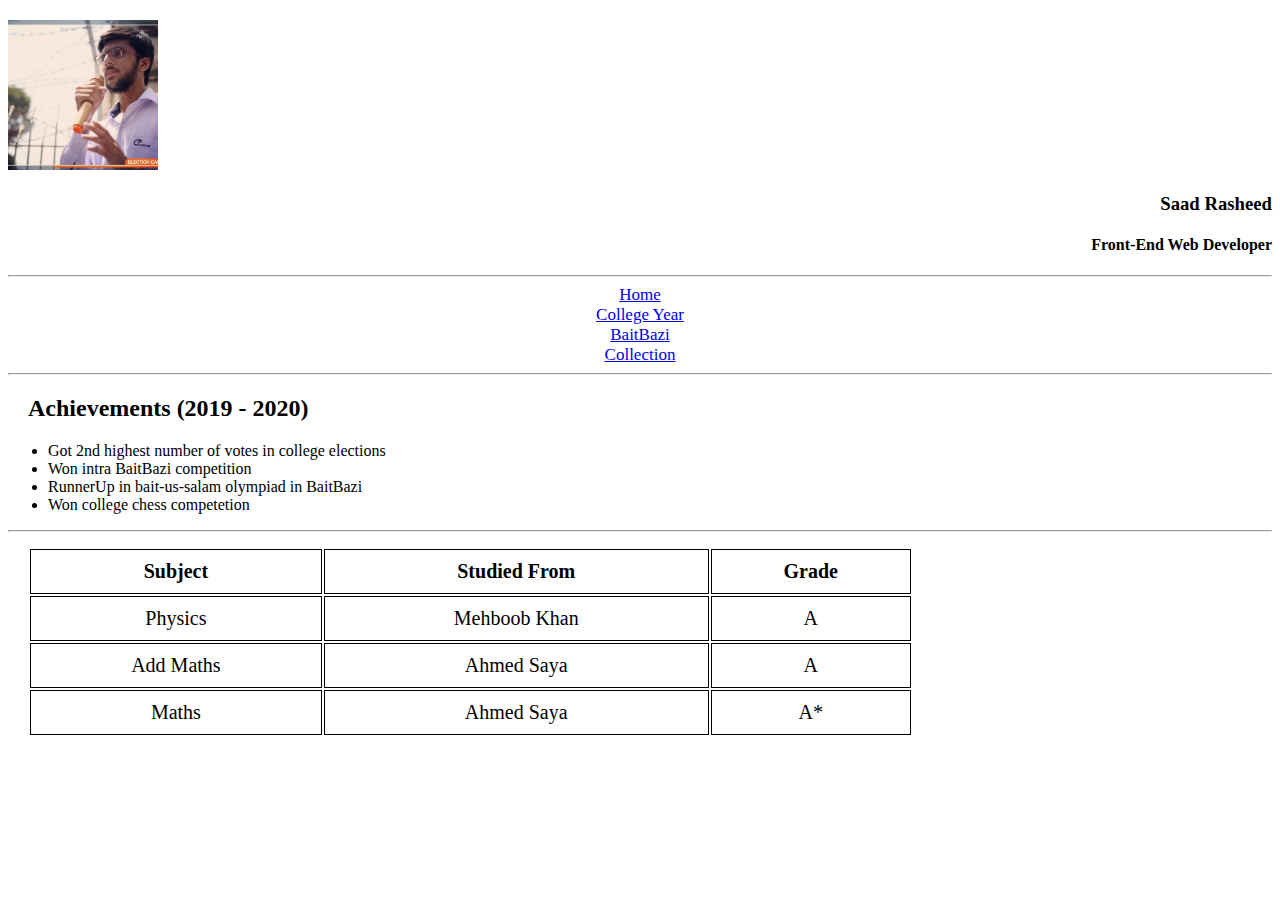
<file: index.html>
<!DOCTYPE html>
<html>
    <head>
    	<link rel="stylesheet" type="text/css" href="style.css">
    	<link rel="stylesheet" href="https://stackpath.bootstrapcdn.com/bootstrap/4.5.0/css/bootstrap.min.css" integrity="sha384-9aIt2nRpC12Uk9gS9baDl411NQApFmC26EwAOH8WgZl5MYYxFfc+NcPb1dKGj7Sk" crossorigin="anonymous">
        <title>Portfolio Site!</title>
    </head>
    <body>
        <header>
        	<div class="container">
	        	<div class="row" style="margin-top: 20px;">
	        		<div class="col-lg-6 col-sm-6">
	        			<img class="rounded-circle text-center" id="profile" src="profile.jpg" height="150" width="150">
	        		</div>
	        		<div class="col-lg-6 col-sm-6" style="margin: auto;">
	        			<h3 class="header-text">Saad Rasheed</h3>
	        			<h4 class="header-text">Front-End Web Developer</h4>
	        		</div>
	        	</div>
	        	<hr>
	        	<div class="row navbar">
		        	<div class="col-3"><a href="#">Home</a></div>
		        	<div class="col-3"><a href="college-year.html">College Year</a></div>
		        	<div class="col-3"><a href="baitbazi.html">BaitBazi</a></div>
		        	<div class="col-3"><a href="collection.html">Collection</a></div>
	        	</div>
	        	<hr>
	        		<h2 class="achievement">Achievements (2019 - 2020)</h2>
	        		<ul>
	        			<li>Got 2nd highest number of votes in college elections</li>
	        			<li>Won intra BaitBazi competition</li>
	        			<li>RunnerUp in bait-us-salam olympiad in BaitBazi</li>
	        			<li>Won college chess competetion</li>
	        		</ul>
	        	<hr>
	        		<table>
	        			<tr>
	        				<th>Subject</th>
	        				<th>Studied From</th>
	        				<th>Grade</th>
	        			</tr>
	        			<tr>
	        				<td>Physics</td>
	        				<td>Mehboob Khan</td>
	        				<td>A</td>
	        			</tr>
	        			<tr>
	        				<td>Add Maths</td>
	        				<td>Ahmed Saya</td>
	        				<td>A</td>
	        			</tr>
	        			<tr>
	        				<td>Maths</td>
	        				<td>Ahmed Saya</td>
	        				<td>A*</td>
	        			</tr>
	        		</table>
        	</div>
        </header>
    </body>
</html>
</file>
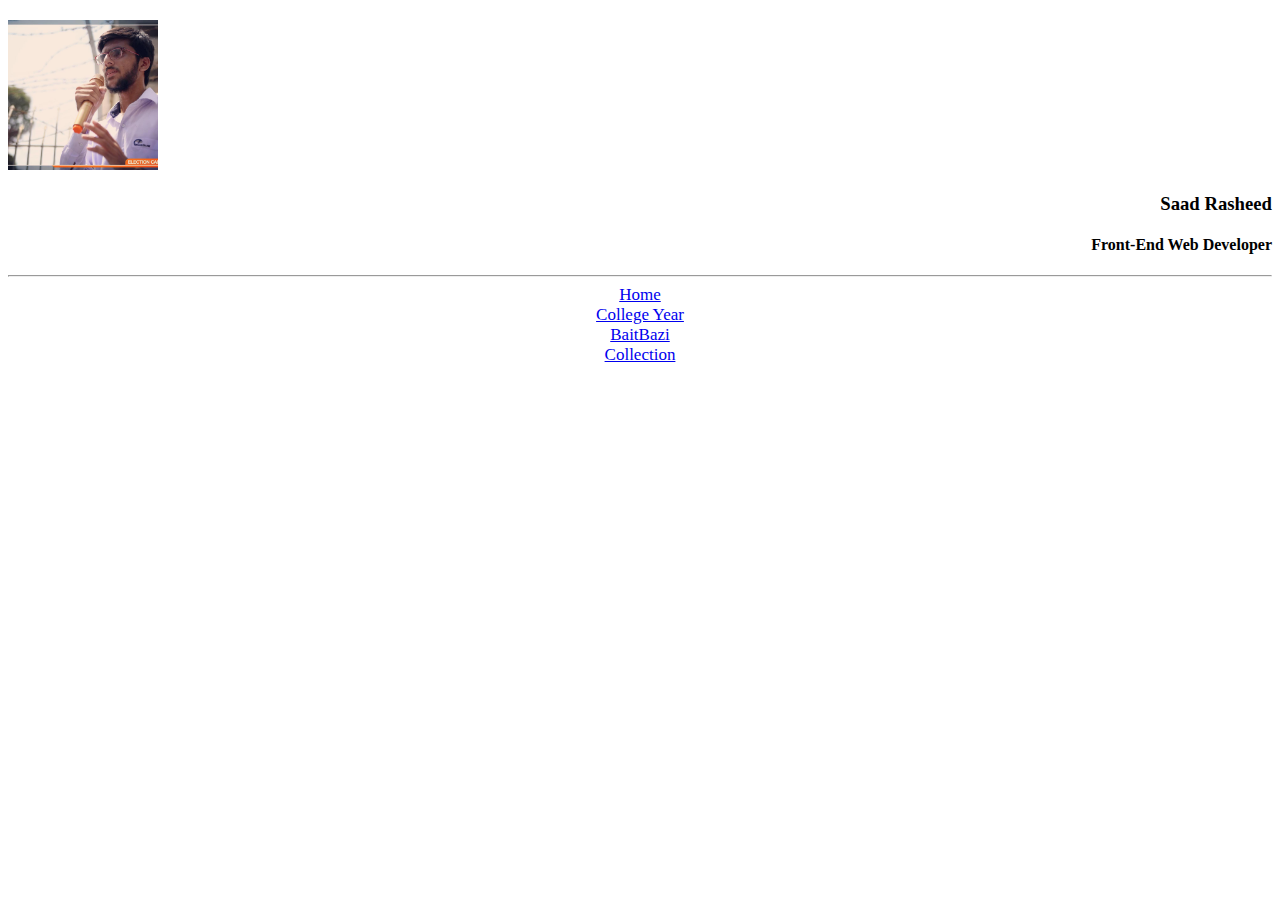
<file: baitbazi.html>
<!DOCTYPE html>
<html>
    <head>
    	<link rel="stylesheet" type="text/css" href="style.css">
    	<link rel="stylesheet" href="https://stackpath.bootstrapcdn.com/bootstrap/4.5.0/css/bootstrap.min.css" integrity="sha384-9aIt2nRpC12Uk9gS9baDl411NQApFmC26EwAOH8WgZl5MYYxFfc+NcPb1dKGj7Sk" crossorigin="anonymous">
        <title>Portfolio Site!</title>
    </head>
    <body>
        <header>
        	<div class="container">
	        	<div class="row" style="margin-top: 20px;">
	        		<div class="col-lg-6 col-sm-6">
	        			<img class="rounded-circle text-center" id="profile" src="profile.jpg" height="150" width="150">
	        		</div>
	        		<div class="col-lg-6 col-sm-6" style="margin: auto;">
	        			<h3 class="header-text">Saad Rasheed</h3>
	        			<h4 class="header-text">Front-End Web Developer</h4>
	        		</div>
	        	</div>
	        	<hr>
	        	<div class="row navbar">
		        		<div class="col-3"><a href="index.html">Home</a></div>
		        		<div class="col-3"><a href="college-year.html">College Year</a></div>
		        		<div class="col-3"><a href="#">BaitBazi</a></div>
		        		<div class="col-3"><a href="collection.html">Collection</a></div>
	        	</div>
	        	<div class="row">
	        		<iframe style="margin: auto; margin-top: 20px;" width="90%" height="500px" src="https://www.youtube.com/embed/SiH7zQu2VYY" frameborder="0" allow="accelerometer; autoplay; encrypted-media; gyroscope; picture-in-picture" allowfullscreen></iframe>
	        	</div>
        	</div>
        </header>
    </body>
</html>
</file>
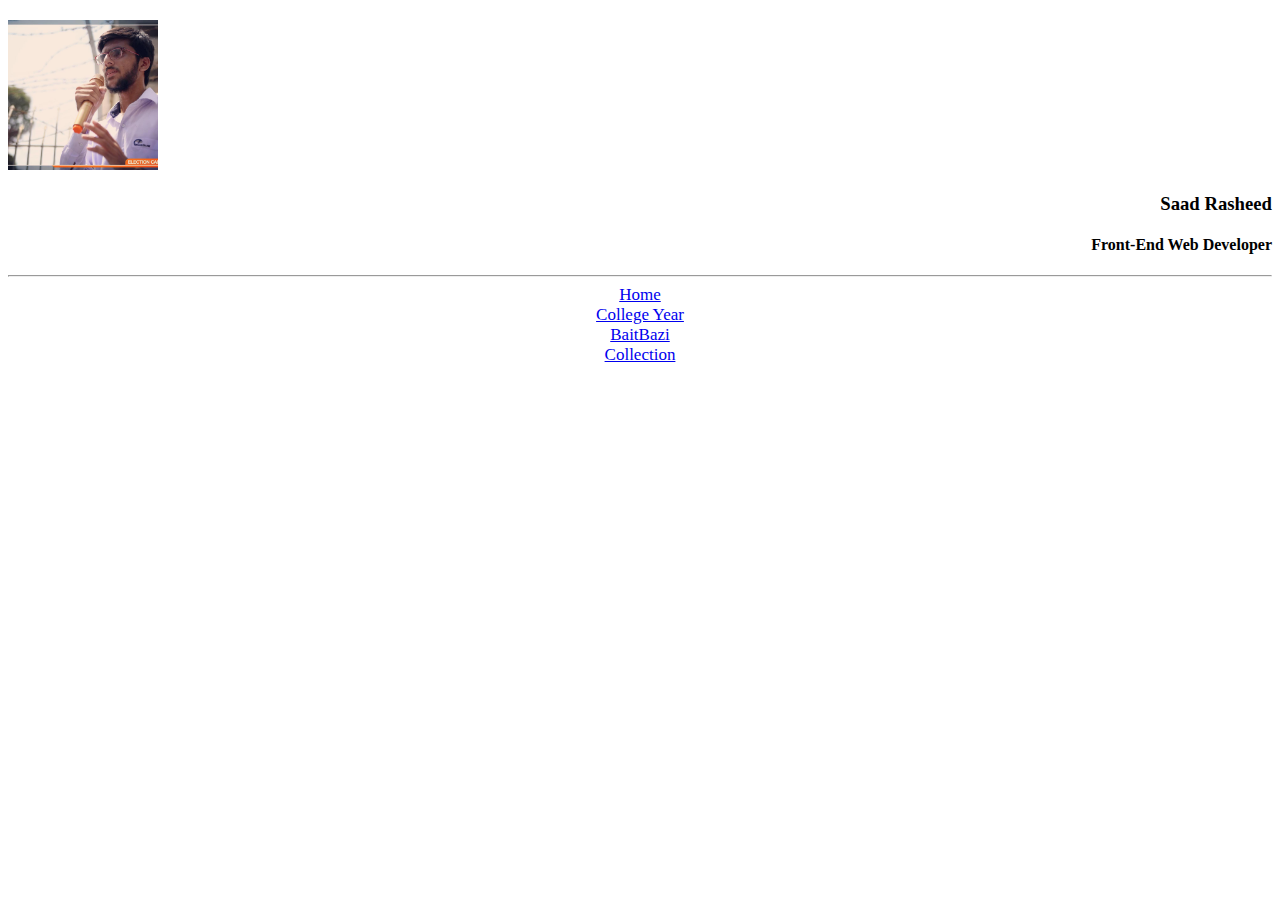
<file: collection.html>
<!DOCTYPE html>
<html>
    <head>
    	<link rel="stylesheet" type="text/css" href="style.css">
    	<link rel="stylesheet" href="https://stackpath.bootstrapcdn.com/bootstrap/4.5.0/css/bootstrap.min.css" integrity="sha384-9aIt2nRpC12Uk9gS9baDl411NQApFmC26EwAOH8WgZl5MYYxFfc+NcPb1dKGj7Sk" crossorigin="anonymous">
        <title>Portfolio Site!</title>
    </head>
    <body>
        <header>
        	<div class="container">
	        	<div class="row" style="margin-top: 20px;">
	        		<div class="col-lg-6 col-sm-6">
	        			<img class="rounded-circle text-center" id="profile" src="profile.jpg" height="150" width="150">
	        		</div>
	        		<div class="col-lg-6 col-sm-6" style="margin: auto;">
	        			<h3 class="header-text">Saad Rasheed</h3>
	        			<h4 class="header-text">Front-End Web Developer</h4>
	        		</div>
	        	</div>
	        	<hr>
	        	<div class="row navbar">
		        		<div class="col-3"><a href="index.html">Home</a></div>
		        		<div class="col-3"><a href="college-year.html">College Year</a></div>
		        		<div class="col-3"><a href="baitbazi.html">BaitBazi</a></div>
		        		<div class="col-3"><a href="#">Collection</a></div>
	        	</div>
        	</div>
        </header>
    </body>
</html>
</file>
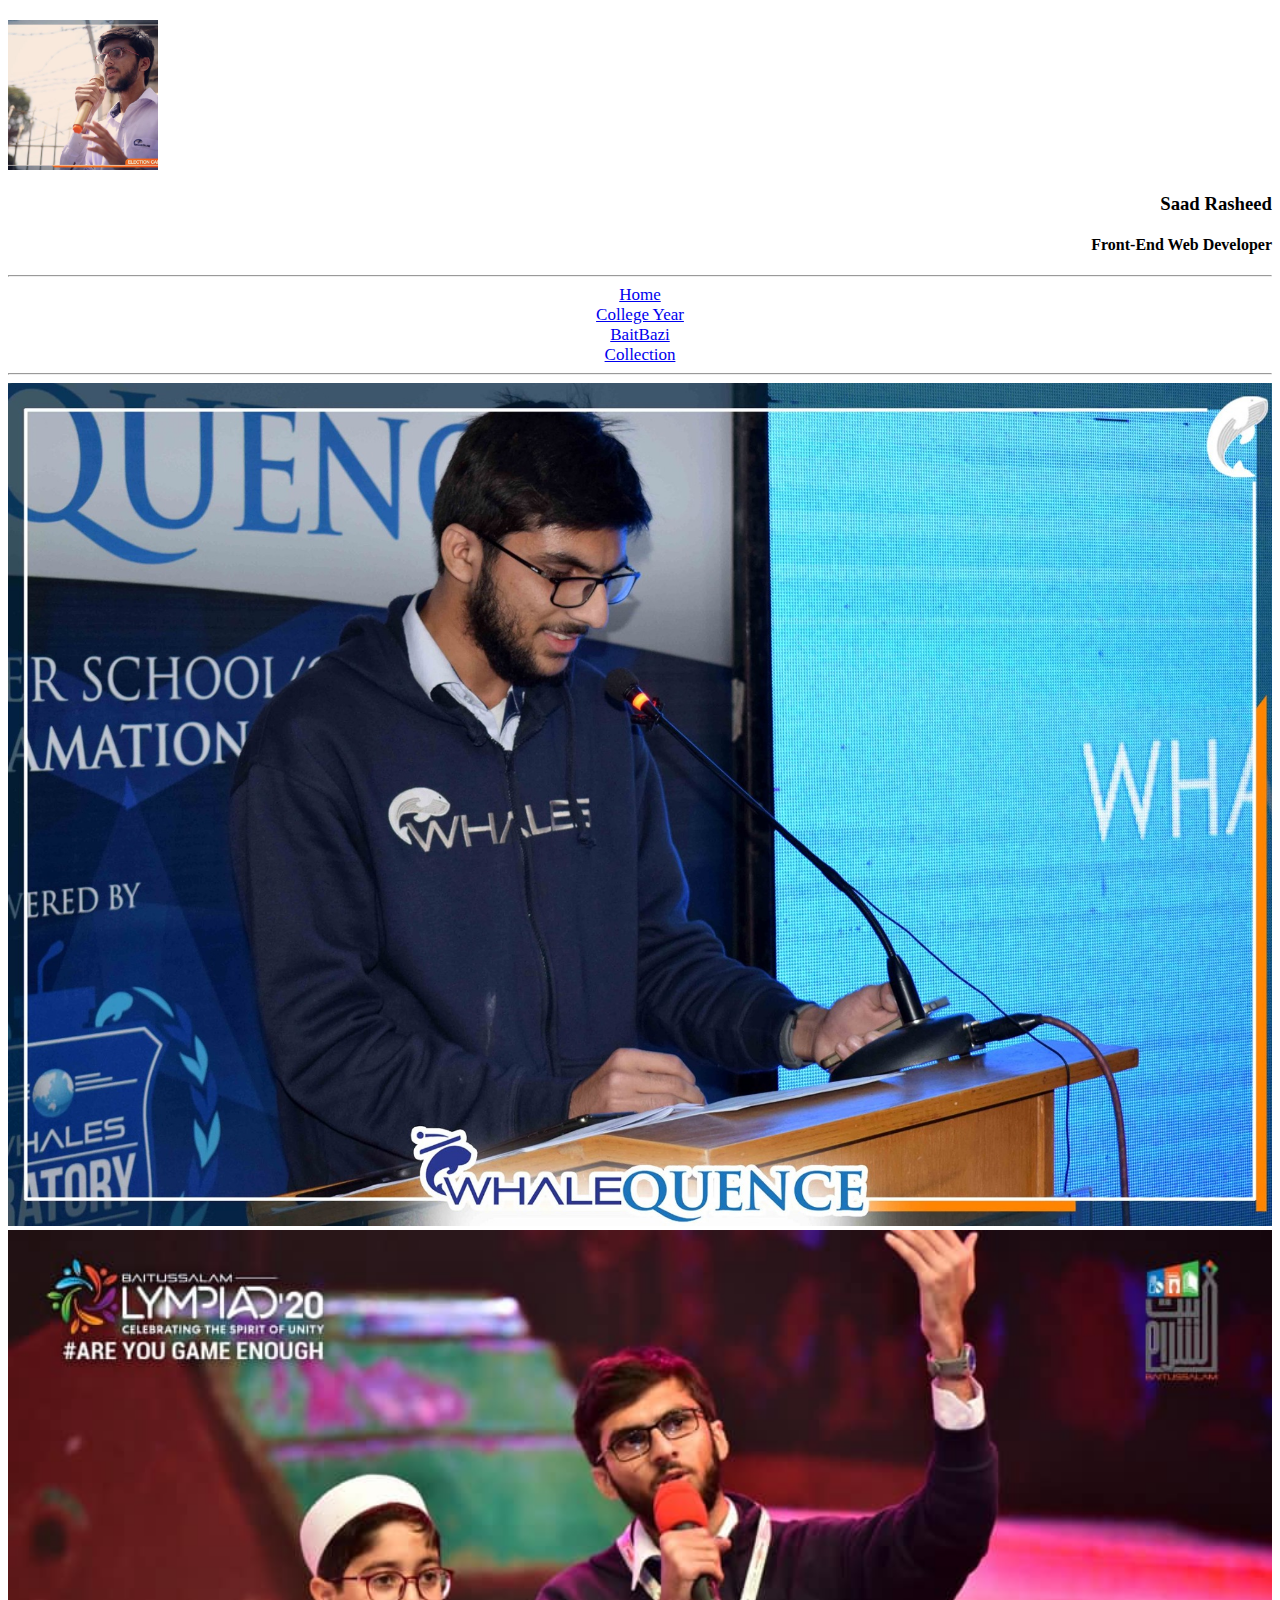
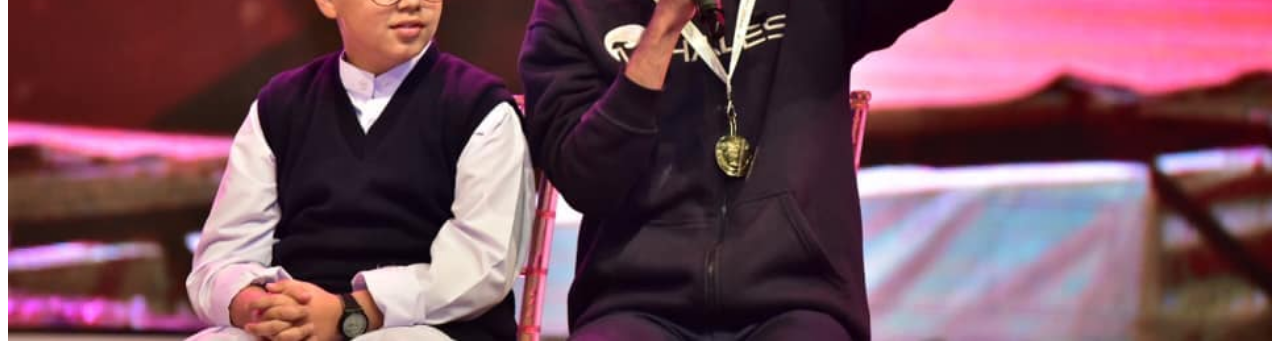
<file: college-year.html>
<!DOCTYPE html>
<html>
    <head>
    	<link rel="stylesheet" type="text/css" href="style.css">
    	<style type="text/css">
    		.navbar > div{
    			text-align: center;
    			font-size: 17px;
    		}
    	</style>
    	<link rel="stylesheet" href="https://stackpath.bootstrapcdn.com/bootstrap/4.5.0/css/bootstrap.min.css" integrity="sha384-9aIt2nRpC12Uk9gS9baDl411NQApFmC26EwAOH8WgZl5MYYxFfc+NcPb1dKGj7Sk" crossorigin="anonymous">
        <title>Portfolio Site!</title>
    </head>
    <body>
        <header>
        	<div class="container">
	        	<div class="row" style="margin-top: 20px;">
	        		<div class="col-lg-6 col-sm-6">
	        			<img class="rounded-circle text-center" id="profile" src="profile.jpg" height="150" width="150">
	        		</div>
	        		<div class="col-lg-6 col-sm-6" style="margin: auto;">
	        			<h3 class="header-text">Saad Rasheed</h3>
	        			<h4 class="header-text">Front-End Web Developer</h4>
	        		</div>
	        	</div>
	        	<hr>
	        	<div class="row navbar">
		        		<div class="col-3"><a href="index.html">Home</a></div>
		        		<div class="col-3"><a href="#">College Year</a></div>
		        		<div class="col-3"><a href="baitbazi.html">BaitBazi</a></div>
		        		<div class="col-3"><a href="collection.html">Collection</a></div>
	        	</div>
	        	<hr>
	        	<div class="row">
	        		<div class="col-6">
	        			<img src="whalequence.jpg" class="image" width="100%">
	        		</div>
	        		<div class="col-6"><img src="bait-us-salam.jpg" class="img" width="100%"></div>
	        	</div>
        	</div>
        </header>
    </body>
</html>
</file>
<file: style.css>
table tr td, th {
  text-align: center;
}

.navbar > div {
  text-align: center;
  font-size: 17px;
}

.image:hover {
  opacity: 0.5;
  transition: 0.5s;
}

.img:hover {
  width: 119%;
  transition: 0.5s;
}

.achievement, table {
  margin-left: 20px;
}

table tr td, th {
  border: 1px black solid;
  font-size: 20px;
  padding: 10px;
}

table {
  width: 70%;
  margin-top: 15px;
}

.header-text {
  text-align: right;
}

@media screen and (max-width: 600px) {
  #profile {
    display: none;
  }

  .header-text {
    width: 100%;
    text-align: center;
  }
}

/*# sourceMappingURL=style.css.map */
</file>
